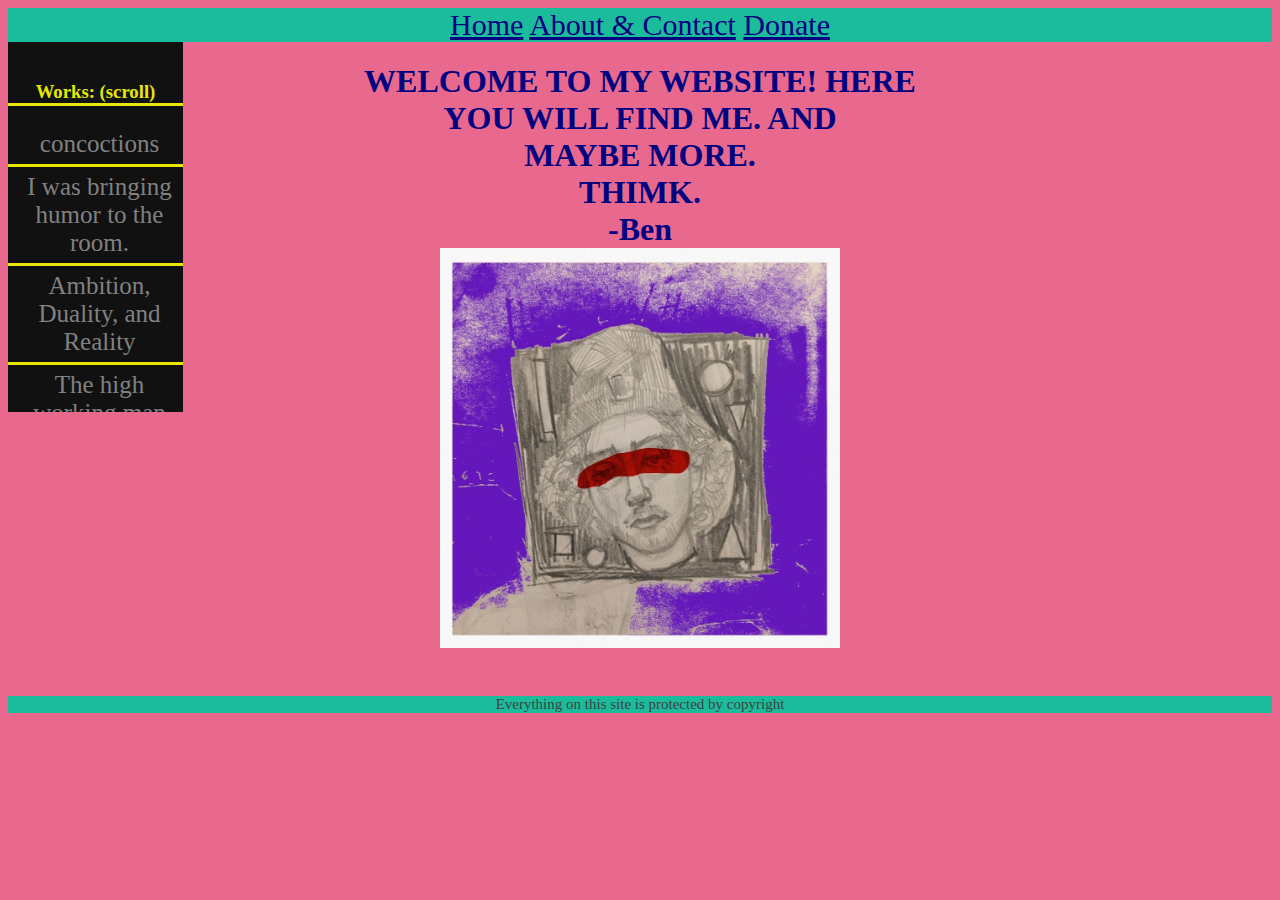
<file: index.html>
<!DOCTYPE html>
<html>

<head>
    <!-- Global site tag (gtag.js) - Google Analytics -->
    <script async src="https://www.googletagmanager.com/gtag/js?id=UA-175892896-1"></script>
    <script>
        window.dataLayer = window.dataLayer || [];
        function gtag() { dataLayer.push(arguments); }
        gtag('js', new Date());

        gtag('config', 'UA-175892896-1');
    </script>

    <meta http-equiv="Content-Type" content="text/html; charset=utf-8">
    <meta name="description" content="Find writings of all sorts by me here.">
    <meta name="keywords" content="wiest, ben, bj, b. j., writing, bjwiest">

    <link rel="stylesheet" type="text/css" href="mystyle.css">
    <title>
        B. J. Wiest Writing
    </title>
    <link rel="icon" href="images/me1.JPG">


    <script src="app.js"></script>
</head>
<div class="topnav">
    <a href="index.html">Home</a>
    <a href="aboutContact.html">About & Contact</a>
    <a href="donate.html">Donate</a>
</div>
</header>
<div class="sidenav">
    <h3>Works: (scroll)</h3>
    <a href="iframe.html#concoctions">concoctions</a>
    <a href="iframe.html#I-was-bringing-humor-to-the-room">I was bringing humor to the room.</a>
    <a href="iframe.html#Ambition-Duality-and-Reality">Ambition, Duality, and Reality</a>
    <a href="iframe.html#The-high-working-man">The high working man</a>
    <a href="iframe.html#Cinema-Afterlife">Cinema Afterlife</a>
    <a href="iframe.html#Riding-in-the-back-of-her-car">Riding in the back of her car</a>
    <a href="iframe.html#Attorney-Mechanic-Doctor">Attorney, Mechanic, Doctor</a>
    <a href="iframe.html#The-tailor-and-old-eyes">The tailor and old eyes</a>
    <a href="iframe.html#In-The-Back-of-Jakes-Truck-Watching-The-Cinema-Through-The-Topper">In The Back of Jake's Truck Watching The Cinema Through The Topper</a>
    <a href="iframe.html#Feeling-Whitney">Feeling Whitney</a>
    <a href="iframe.html#We-Are-Atoms">We Are Atoms</a>
    <a href="iframe.html#Release-the-Fish-Before-it-Dies">Release the Fish Before it Dies</a>
    <a href="iframe.html#Molting">Molting</a>
    <a href="iframe.html#Train-Dream">Train Dream</a>
    <a href="iframe.html#The-Wall-Between-Me-and-God">The Wall Between Me and God</a>
    <a href="iframe.html#The-Chairs-for-Decoration">The Chairs for Decoration</a>
</div>

<body>
    <h1>WELCOME TO MY WEBSITE! HERE<br>YOU
        WILL FIND ME. AND<br>
        MAYBE MORE.<br>
        THIMK.<br>
        -Ben<br>
        <img src="images/me1.JPG">
    </h1>
    <br>
    <div class="footer">
        <p1>Everything on this site is protected by copyright</p1>
    </div>
</body>

</html>
</file>
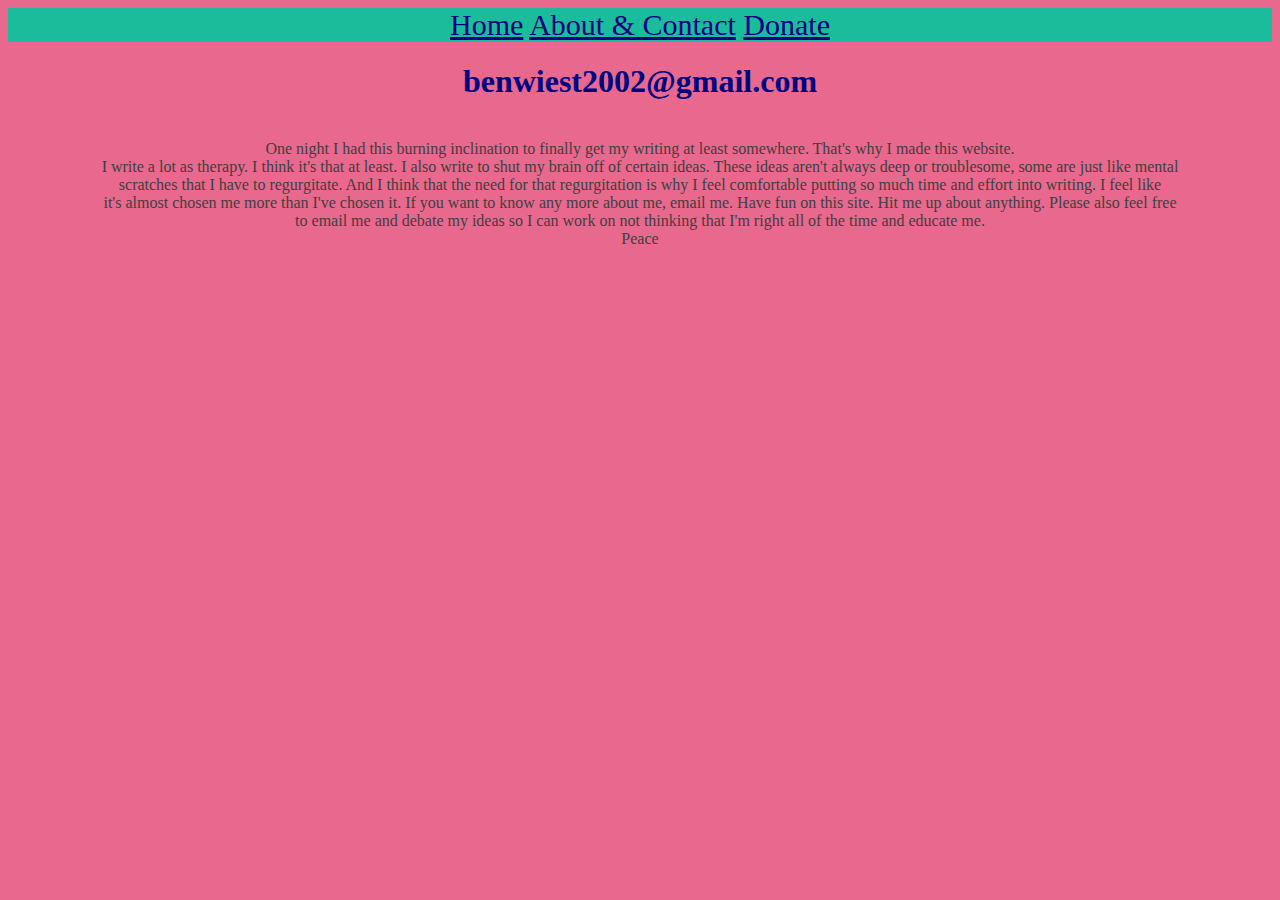
<file: aboutContact.html>
<!DOCTYPE html>
<html>

<head>
    <!-- Global site tag (gtag.js) - Google Analytics -->
    <script async src="https://www.googletagmanager.com/gtag/js?id=UA-175892896-1"></script>
    <script>
        window.dataLayer = window.dataLayer || [];
        function gtag() { dataLayer.push(arguments); }
        gtag('js', new Date());

        gtag('config', 'UA-175892896-1');
    </script>

    <link rel="stylesheet" type="text/css" href="mystyle.css">
    <title>
        B. J. Wiest Writing - About & Contact
    </title>
    <link rel="icon" href="images/me1.JPG">

    <script src="app.js"></script>

</head>
<div class="topnav">
    <a href="index.html">Home</a>
    <a href="aboutContact.html">About & Contact</a>
    <a href="donate.html">Donate</a>
</div>
</header>

<body>

    <h1>benwiest2002@gmail.com</h1>
    <br>
    <p1>One night I had this burning inclination to finally get my writing at least
        somewhere.
       That's why I made this website.<br>
        I write a lot as therapy. I think it's that at least. I also write to shut my brain off of certain ideas.
        These ideas aren't always deep or troublesome, some are just like mental<br>scratches that I have to
        regurgitate.
        And I think that the need for that regurgitation is why I feel comfortable putting so much time and effort into
        writing.
        I feel like<br>it's almost chosen me more than I've chosen it. If you want to know any more about me, email me.
        Have fun on this site. Hit me up about anything. Please also feel free<br>to email me and debate my ideas so I
        can work on not
        thinking that I'm right all of the time and educate me.<br>
        Peace
    </p1>

</body>

</html>
</file>
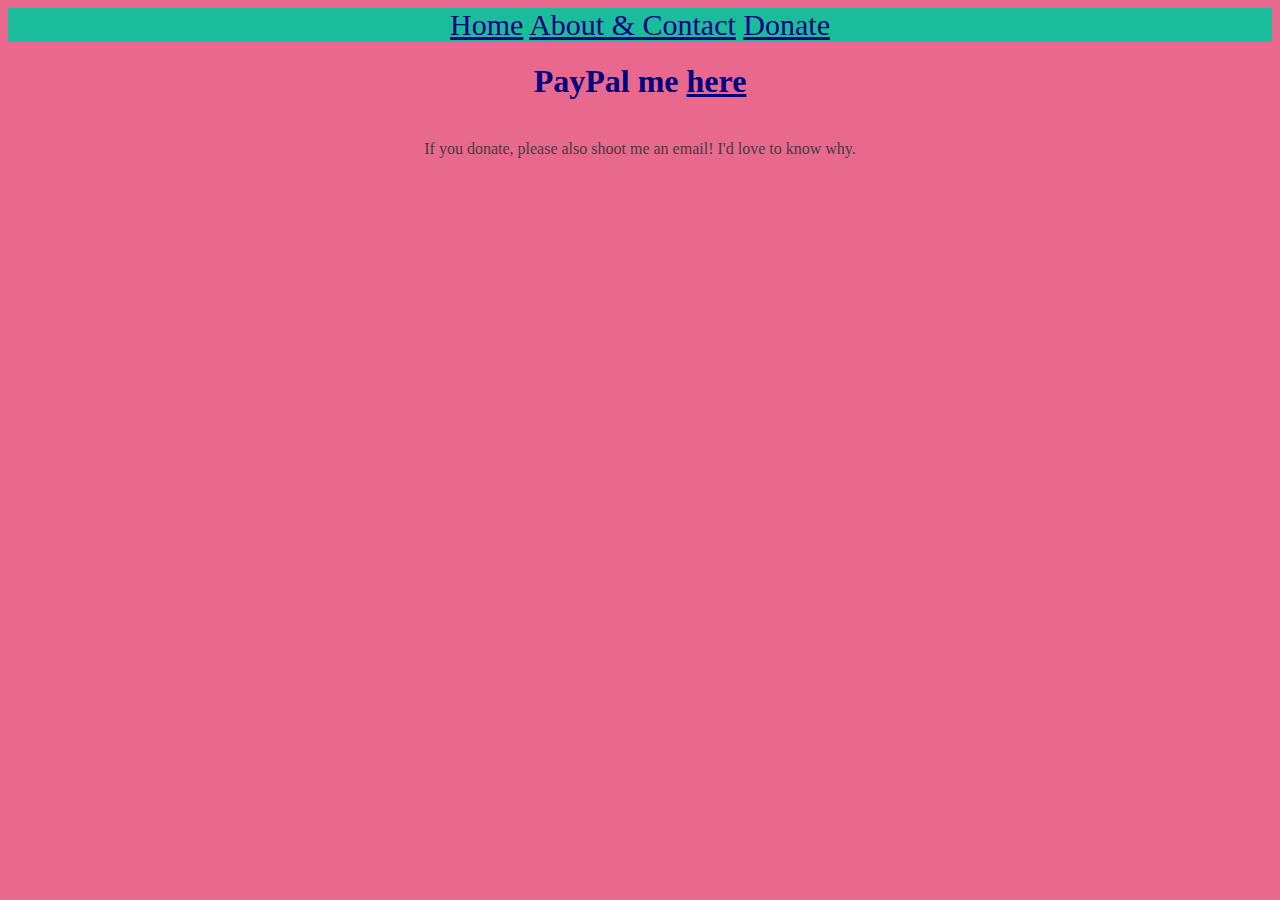
<file: donate.html>
<!DOCTYPE html>
<html>

<head>
    <!-- Global site tag (gtag.js) - Google Analytics -->
    <script async src="https://www.googletagmanager.com/gtag/js?id=UA-175892896-1"></script>
    <script>
        window.dataLayer = window.dataLayer || [];
        function gtag() { dataLayer.push(arguments); }
        gtag('js', new Date());

        gtag('config', 'UA-175892896-1');
    </script>

    <link rel="stylesheet" type="text/css" href="mystyle.css">
    <title>
        B. J. Wiest Writing - Donate
    </title>
    <link rel="icon" href="images/me1.JPG">

    <script src="app.js"></script>

</head>
<div class="topnav">
    <a href="index.html">Home</a>
    <a href="aboutContact.html">About & Contact</a>
    <a href="donate.html">Donate</a>
</div>
</header>

<body>

    <h1>PayPal me <a target="_blank" href="https://www.paypal.com/cgi-bin/webscr?cmd=_donations&business=F53CRZUCNGKAQ&currency_code=USD&source=url">here</a></h1>
    <br>
    <p1>If you donate, please also shoot me an email! I'd love to know why.</p1>

</body>

</html>
</file>
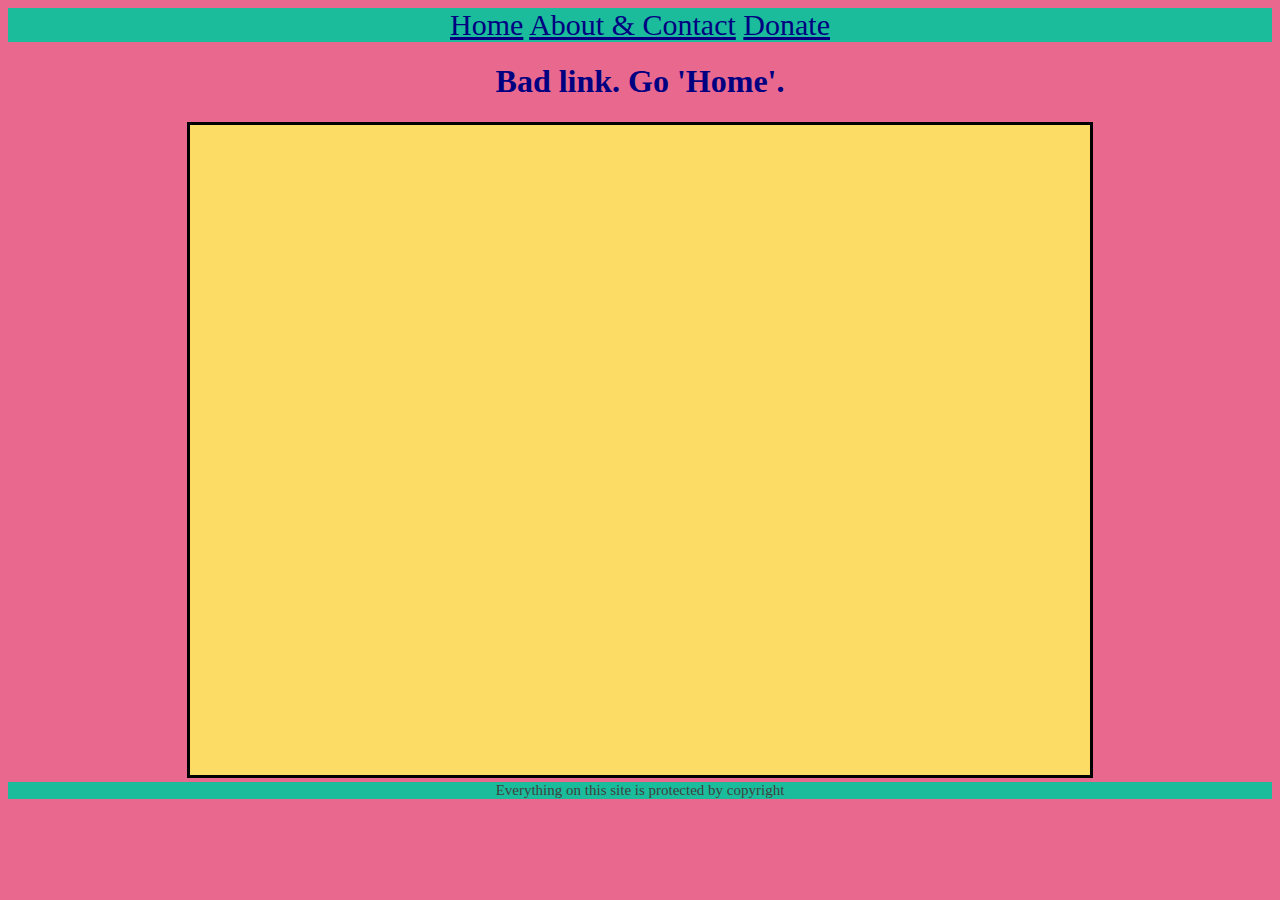
<file: iframe.html>
<!DOCTYPE html>
<html>

<head>
    <!-- Global site tag (gtag.js) - Google Analytics -->
    <script async src="https://www.googletagmanager.com/gtag/js?id=UA-175892896-1"></script>
    <script>
        window.dataLayer = window.dataLayer || [];
        function gtag() { dataLayer.push(arguments); }
        gtag('js', new Date());

        gtag('config', 'UA-175892896-1', { 'page_path': location.pathname + location.hash });
    </script>
    <link rel="stylesheet" type="text/css" href="mystyle.css">
    <title>
        B. J. Wiest Writing
    </title>
    <link rel="icon" href="images/me1.JPG">

    <script>
        window.onload = function () {
            const hash = window.location.hash;// location object has page url components
            // defaults for no match
            let src = '', titleTxt = 'Bad link. Go \'Home\'.';
            if (hash && hash !== '#') {
                // remove the `#` from url hash
                const hashSlug = hash.slice(1);
                // use Array.prototype.find() to get matching item from array
                const item = data.find(el => hashSlug === el.slug);
                // if no match item is undefined
                if (item) {
                    // set corresponding values
                    src = item.link;
                    titleTxt = item.title
                }
            }
            document.getElementById('title').innerText = titleTxt;
            document.title = titleTxt;
            document.getElementById('ifrm').src = src;

        }
    </script>
    <script src="app.js"></script>

</head>
<div class="topnav">
    <a href="index.html">Home</a>
    <a href="aboutContact.html">About & Contact</a>
    <a href="donate.html">Donate</a>
</div>
</header>
<!--<div class="sidenav">
    <h3>Works: (scroll)</h3>
    <a href="iframe.html#I-was-bringing-humor-to-the-room"onclick="setTimeout(location.reload.bind(location), 1)">I was bringing humor to the room.</a>
    <a href="iframe.html#Ambition-Duality-and-Reality"onclick="setTimeout(location.reload.bind(location), 1)">Ambition, Duality, and Reality</a>
    <a href="iframe.html#The-high-working-man"onclick="setTimeout(location.reload.bind(location), 1)">The high working man</a>
    <a href="iframe.html#Cinema-Afterlife"onclick="setTimeout(location.reload.bind(location), 1)">Cinema Afterlife</a>
    <a href="iframe.html#Riding-in-the-back-of-her-car"onclick="setTimeout(location.reload.bind(location), 1)">Riding in the back of her car</a>
    <a href="iframe.html#Attorney-Mechanic-Doctor"onclick="setTimeout(location.reload.bind(location), 1)">Attorney, Mechanic, Doctor</a>
    <a href="iframe.html#The-tailor-and-old-eyes"onclick="setTimeout(location.reload.bind(location), 1)">The tailor and old eyes</a>
    <a href="iframe.html#In-The-Back-of-Jakes-Truck-Watching-The-Cinema-Through-The-Topper">In The Back of Jake's Truck Watching The Cinema Through The Topper</a>
    <a href="iframe.html#Feeling-Whitney"onclick="setTimeout(location.reload.bind(location), 1)">Feeling Whitney</a>
    <a href="iframe.html#We-Are-Atoms"onclick="setTimeout(location.reload.bind(location), 1)">We Are Atoms</a>
    <a href="iframe.html#Release-the-Fish-Before-it-Dies"onclick="setTimeout(location.reload.bind(location), 1)">Release the Fish Before it Dies</a>
    <a href="iframe.html#Molting"onclick="setTimeout(location.reload.bind(location), 1)">Molting</a>
    <a href="iframe.html#Train-Dream"onclick="setTimeout(location.reload.bind(location), 1)">Train Dream</a>
    <a href="iframe.html#The-Wall-Between-Me-and-God"onclick="setTimeout(location.reload.bind(location), 1)">The Wall Between Me and God</a>
    <a href="iframe.html#The-Chairs-for-Decoration"onclick="setTimeout(location.reload.bind(location), 1)">The Chairs for Decoration</a>
</div>-->

<body>
    <h1 id='title'></h1>
    <iframe id='ifrm' src="" width="900" height="650" style="max-width:95%;border:3px solid black; background: #fcdc64;"></iframe>
    <br>
    <div class="footer">
        <p1>Everything on this site is protected by copyright</p1>
    </div>

</body>

</html>







<!--
This could be useful to make the pages turn

<div role="application" aria-label="text viewer">
    <div id="page-scan-info" data-sticky-container="" class="pvm page-scan-info white-background">
        <div class="row">
            <div class="columns small-4">
                <div class="row page-toolbar-buttons">
                    <pharos-tooltip data-v-29c84880="" placement="bottom" class="mlxs mhxs hide-for-small-only"
                        strategy="absolute"><button data-v-29c84880="" slot="target" data-qa="expand-collapse" class=""
                            role="button"><span data-v-d37103e8="" data-v-29c84880="" class="custom-icon"><svg
                                    data-v-d37103e8="" class="expand-icon"></svg></span></button><span
                            data-v-29c84880="" slot="content">View larger</span></pharos-tooltip>
                    <pharos-tooltip placement="bottom" class="mlxs mhxs" strategy="absolute"><button slot="target"
                            data-full-screen="false" data-qa="full-screen-button" data-sc="full-screen-button"
                            role="button"><span data-v-d37103e8="" class="custom-icon"><svg data-v-d37103e8=""
                                    class="full-screen-expand-icon"></svg></span></button><span slot="content">Enter
                            full screen</span></pharos-tooltip>
                    <div data-v-758211a5="" data-zoom-level="1" data-qa="zoom-buttons" class="zoom-buttons txtc mlxs"
                        style="display: none;">
                        <pharos-tooltip data-v-758211a5="" placement="bottom" strategy="absolute"><button
                                data-v-758211a5="" slot="target" data-qa="zoom-in-button" role="button"><span
                                    data-v-758211a5=""><i data-v-758211a5=""
                                        class="icon-search-plus"></i></span></button><span data-v-758211a5=""
                                slot="content">Zoom In</span></pharos-tooltip>
                        <pharos-tooltip data-v-758211a5="" placement="bottom" strategy="absolute"><button
                                data-v-758211a5="" slot="target" data-qa="zoom-out-button" class="" role="button"><i
                                    data-v-758211a5="" class="icon-search-minus"></i></button><span data-v-758211a5=""
                                slot="content">Zoom Out</span></pharos-tooltip>
                    </div>
                </div>
            </div>
            <div class="columns small-4 txtc">
                <p data-qa="page-range" class="pts mbn"> 4 of 25 pages </p>
            </div>
            <div class="columns small-4">
            </div>
        </div>
    </div>
    <div class="page-scan-wrapper">
        <div class="previous-page"><a href="javascript:void(0)"><span data-sc="image:previous article page"
                    aria-label="Previous Page" class="icon-chevron-left previous"></span><span
                    data-sc="image:previous article page" aria-hidden="true"
                    class="icon-chevron-left previous-bottom"></span></a></div>
        <div class="page-center">
            <div class="relative scan-image-wrapper txtc"><canvas id="page-scan-canvas" width="500px" height="900px"
                    class="mvl" style="display: none;"></canvas><img id="page-scan-container"
                    alt="Page 50 of Two American Wars in Asia: Successful Colonial Warfare in the Philippines and Cold War Failure in Vietnam"
                    src="[data-uri]"
                    draggable="true" class="page-scan-container" style=""></div>
        </div>
        <div class="next-page"><a href="javascript:void(0)"><span data-sc="image:next article page"
                    aria-label="Next Page" class="icon-chevron-right next"></span><span
                    data-sc="image:next article page" aria-hidden="true"
                    class="icon-chevron-right next-bottom"></span></a></div>
    </div>
</div>
-->
</file>
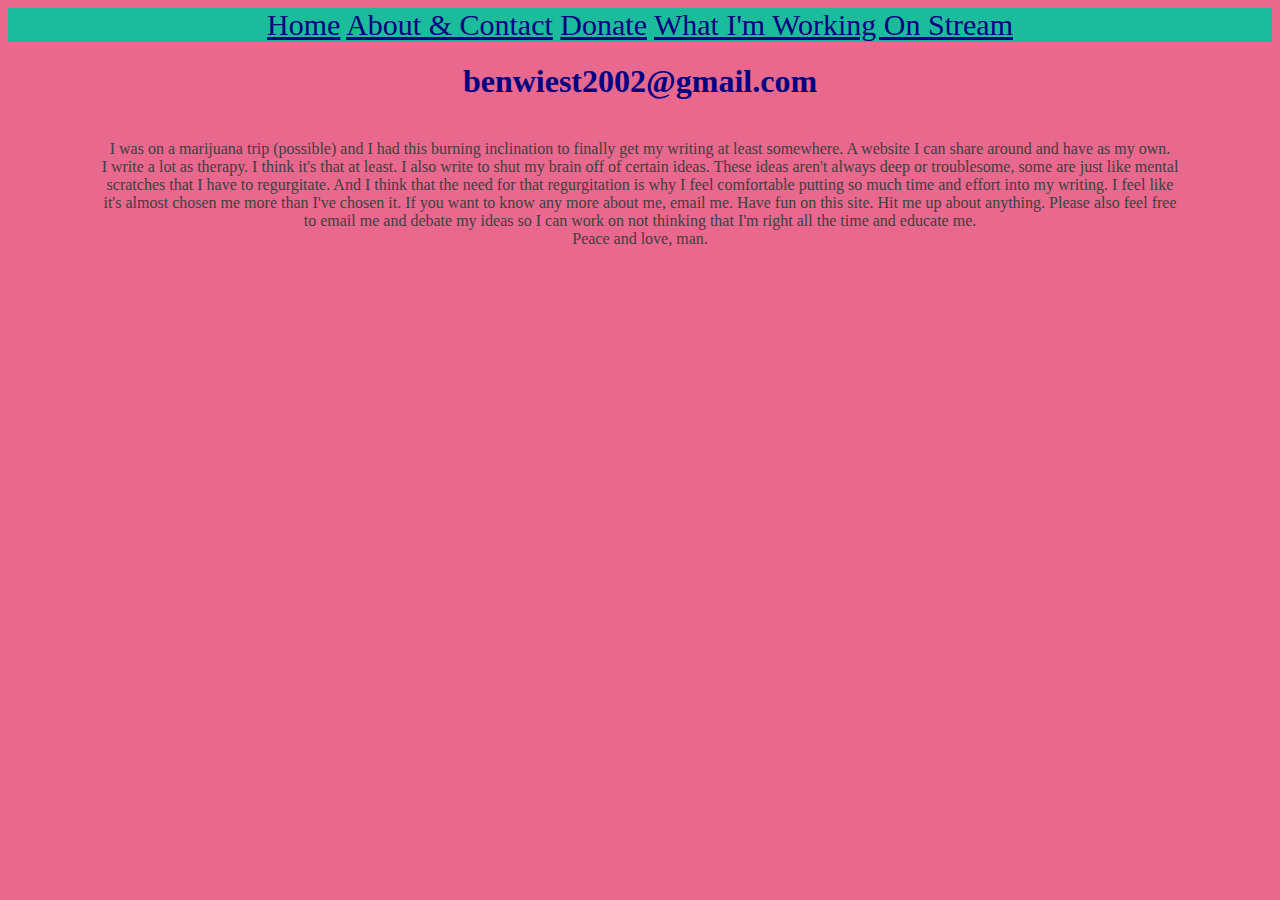
<file: B. J. Wiest Writing/aboutContact.html>
<!DOCTYPE html>
<html>

<head>
    <link rel="stylesheet" type="text/css" href="mystyle.css">
    <title>
        B. J. Wiest Writing
    </title>
    <script src="app.js"></script>

</head>
<div class="topnav">
    <a href="index.html">Home</a>
    <a href="aboutContact.html">About & Contact</a>
    <a href="donate.html">Donate</a>
    <a href="iframe.html" onclick="getLinkAndTitle('Nothing at the moment.',
         'http:/\/nooooooooooooooo.com/');">What
        I'm Working On Stream</a>
    <!--DRAFT 1: https:/\/docs.google.com/document/d/1n4EgDjzEMvMogEtRVyy5tayJzdDoeD4Oqa54dqSWYGk/edit?usp=sharing-->
</div>
</header>

<body>

    <h1>benwiest2002@gmail.com</h1>
    <br>
    <p1>I was on a marijuana trip (possible) and I had this burning inclination to finally get my writing at least
        somewhere.
        A website I can share around and have as my own. <br>
        I write a lot as therapy. I think it's that at least. I also write to shut my brain off of certain ideas.
        These ideas aren't always deep or troublesome, some are just like mental<br> scratches that I have to
        regurgitate.
        And I think that the need for that regurgitation is why I feel comfortable putting so much time and effort into
        my writing.
        I feel like <br>it's almost chosen me more than I've chosen it. If you want to know any more about me, email me.
        Have fun on this site. Hit me up about anything. Please also feel free<br> to email me and debate my ideas so I
        can work on not
        thinking that I'm right all the time and educate me. <br>
        Peace and love, man.
    </p1>

</body>

</html>
</file>
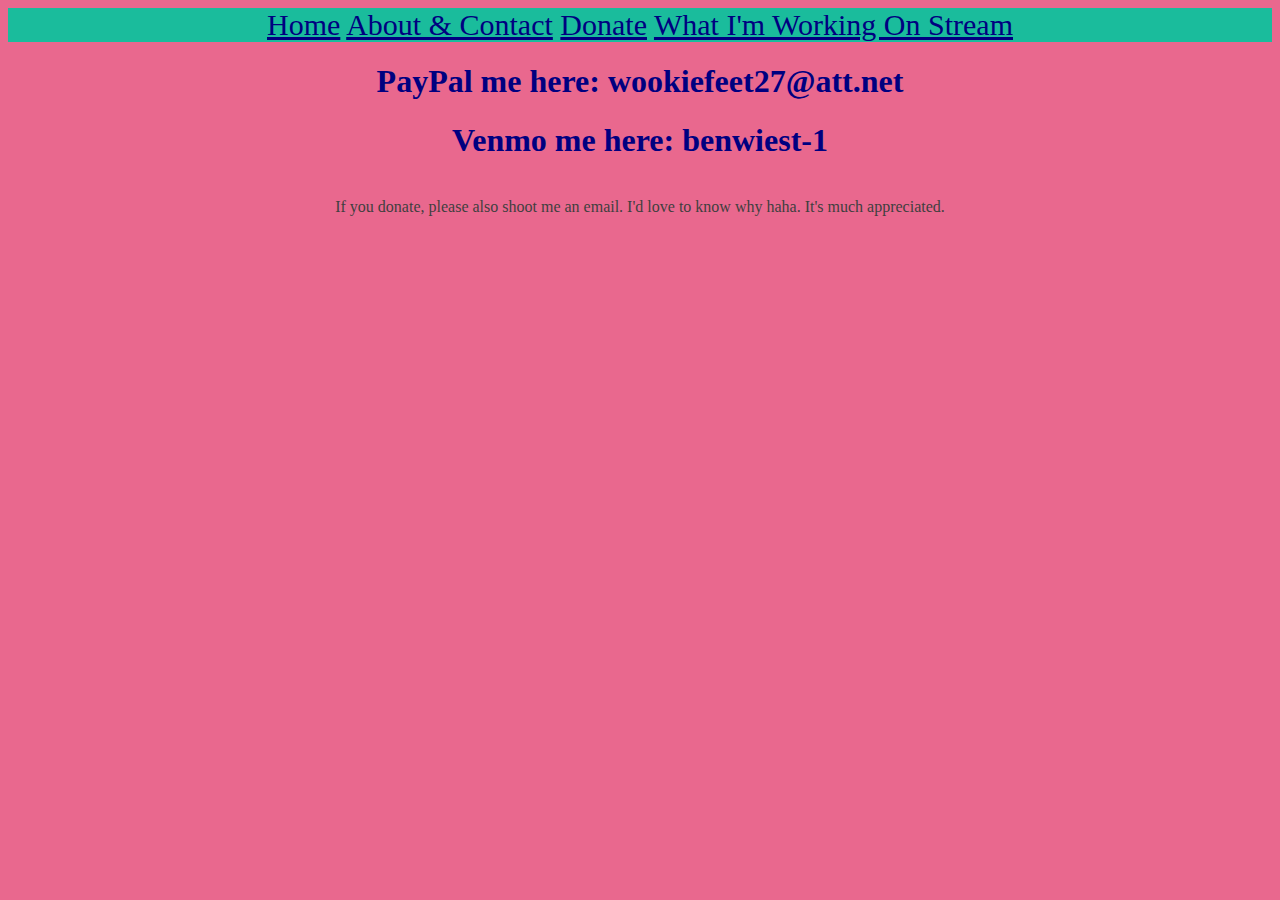
<file: B. J. Wiest Writing/donate.html>
<!DOCTYPE html>
<html>

<head>
    <link rel="stylesheet" type="text/css" href="mystyle.css">
    <title>
        B. J. Wiest Writing
    </title>
    <script src="app.js"></script>

</head>
<div class="topnav">
    <a href="index.html">Home</a>
    <a href="aboutContact.html">About & Contact</a>
    <a href="donate.html">Donate</a>
    <a href="iframe.html" onclick="getLinkAndTitle('Nothing at the moment.',
         'http:/\/nooooooooooooooo.com/');">What
        I'm Working On Stream</a>
    <!--DRAFT 1: https:/\/docs.google.com/document/d/1n4EgDjzEMvMogEtRVyy5tayJzdDoeD4Oqa54dqSWYGk/edit?usp=sharing-->
</div>
</header>

<body>

    <h1>PayPal me here: wookiefeet27@att.net</h1>
    <h1>Venmo me here: benwiest-1</h1>
    <br>
    <p1>If you donate, please also shoot me an email. I'd love to know why haha. It's much appreciated.</p1>

</body>

</html>
</file>
<file: mystyle.css>
body {
    background-color: rgb(233, 104, 142);
  }
  
  h1 {
    color: navy;
  }

  p {
      color: yellow;
  }
  
  p1{
    color: rgb(63, 63, 63);
    bottom: 0;

  }
  html {
    text-align: center;
  }
  .topnav {
    background: #1abc9c;
    font-size: 30px;

  }

  .footer {
    background: #1abc9c;
    font-size: 15px;
    text-align: center;
    bottom: 0;
    }
/* The sidebar menu */
.sidenav {
  height: 350px; /* Full-height: remove this if you want "auto" height */
  width: 175px; /* Set the width of the sidebar */
  top: 10; /* Stay at the top */
  left: 100;
  background-color: #111; /* Black */
  overflow-x: hidden; /* Disable horizontal scroll */
  padding-top: 20px;
  position: absolute;
}

/* The navigation menu links */
.sidenav a {
  padding: 6px 8px 6px 16px;
  text-decoration: none;
  font-size: 25px;
  color: #818181;
  display: block;
  border-bottom: 3px solid rgb(231, 231, 2);

}
img {
  height: 400px;
  width: 400px;
}

a{
  color: navy;
}
h3{
  color:rgb(231, 231, 2);
  border-bottom: 3px solid rgb(231, 231, 2);
}
</file>
<file: B. J. Wiest Writing/mystyle.css>
body {
    background-color: rgb(233, 104, 142);
  }
  
  h1 {
    color: navy;
  }

  p {
      color: yellow;
  }
  
  p1{
    color: rgb(63, 63, 63);
    bottom: 0;

  }
  html {
    text-align: center;
  }
  .topnav {
    background: #1abc9c;
    font-size: 30px;

  }

  .footer {
    background: #1abc9c;
    font-size: 15px;
    text-align: center;
    bottom: 0;
    }
/* The sidebar menu */
.sidenav {
  height: 350px; /* Full-height: remove this if you want "auto" height */
  width: 175px; /* Set the width of the sidebar */
  top: 10; /* Stay at the top */
  left: 100;
  background-color: #111; /* Black */
  overflow-x: hidden; /* Disable horizontal scroll */
  padding-top: 20px;
  position: absolute;
}

/* The navigation menu links */
.sidenav a {
  padding: 6px 8px 6px 16px;
  text-decoration: none;
  font-size: 25px;
  color: #818181;
  display: block;
  border-bottom: 3px solid rgb(231, 231, 2);

}
img {
  height: 400px;
  width: 400px;
}

a{
  color: navy;
}
h3{
  color:rgb(231, 231, 2);
  border-bottom: 3px solid rgb(231, 231, 2);
}
</file>
